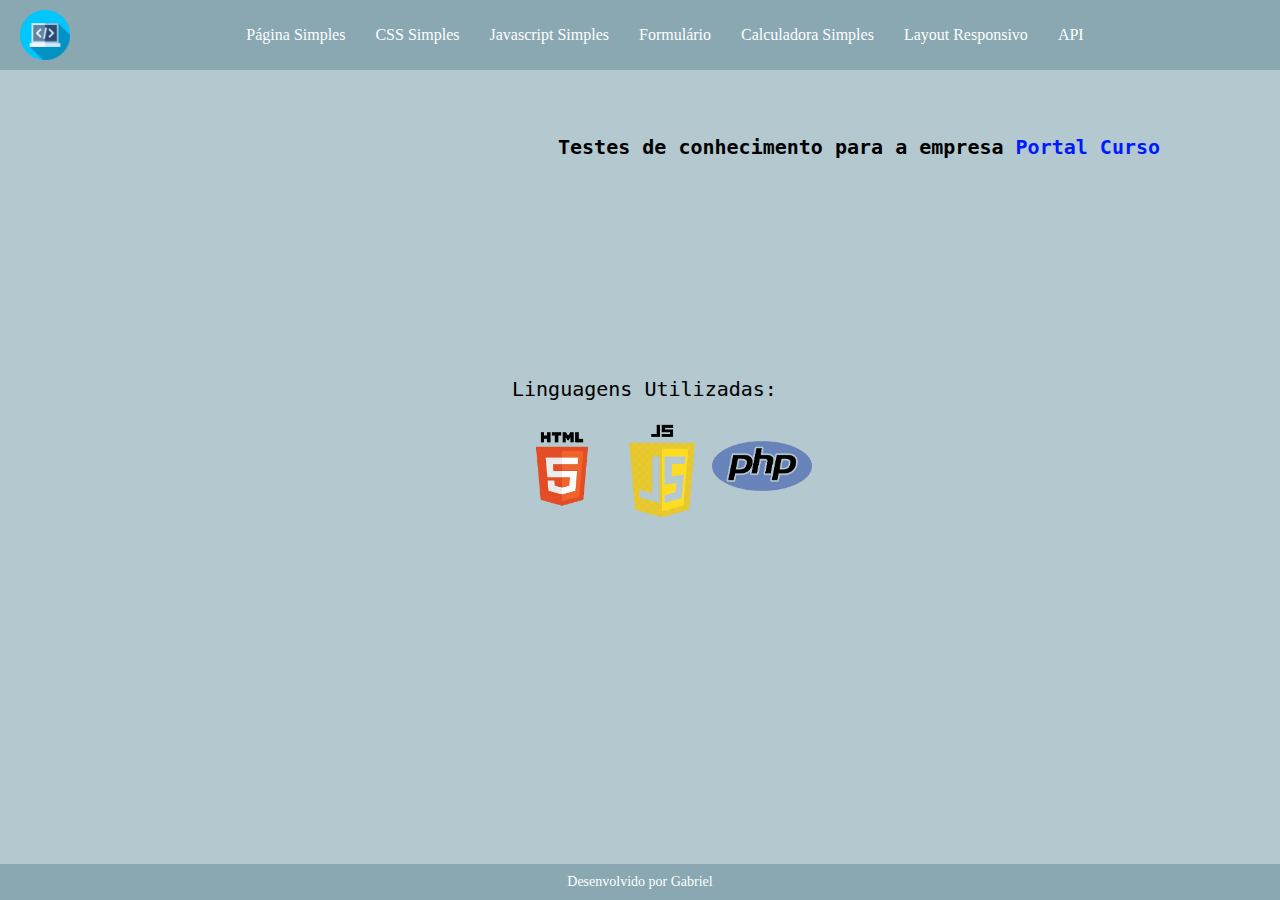
<file: index.html>
<style>
    .bloco-texto {
        padding-top: 17%;
        padding-left: 40%;
        font-family: monospace;
        font-size: 20px;
    }

    .list-languages {
        display: flex;
    }
    .img-language {
        width: 100px;
    }

    .link-portalcurso {
    color: rgb(0, 26, 255); 
    text-decoration: none; 
    }

    .link-portalcurso:link {
        color: rgb(0, 26, 255); ; 
    }

    .link-portalcurso:visited {
        color: rgb(0, 26, 255); ; 
    }
    
    .link-portalcurso:hover {
        color: white; 
    }

    .titulo {
        font-family: monospace;
        font-size: 20px;
        padding-top: 15px;
        padding-left: 62vh;
    }

</style>


<!DOCTYPE html>
<html lang="pt-br">
<head>
    <meta charset="UTF-8">
    <meta name="viewport" content="width=device-width, initial-scale=1.0">
    <title>Teste WebSite</title>
    <script src="script.js"></script>
    <link rel="stylesheet" type="text/css" href="style.css" media="screen"/>
</head>
<body>
    <div id="header-placeholder"></div>

    <h1 class="titulo">Testes de conhecimento para a empresa 
        <a class="link-portalcurso" href="https://portalcurso.com.br" target="_blank">Portal Curso</a>
    </h1>
    <div class="bloco-texto">
        <p>Linguagens Utilizadas:</p>
        <ul class="list-languages">
            <li>
                <img class="img-language"  src="source/icon-html.png" title="HTML5" alt="html" style="padding-top: 25px;">
            </li>
            <li>
                <img class="img-language" src="source/icon-js.png" title="JavaScript" alt="js" style="padding-top: 20px;">
            </li>
            <li>
                <img class="img-language" src="source/icon-php.png" title="PHP" alt="php" style="padding-top: 40px;">
            </li>
        </ul>
    </div>

    <div id="footer-placeholder"></div>
</body>
</html>
</file>
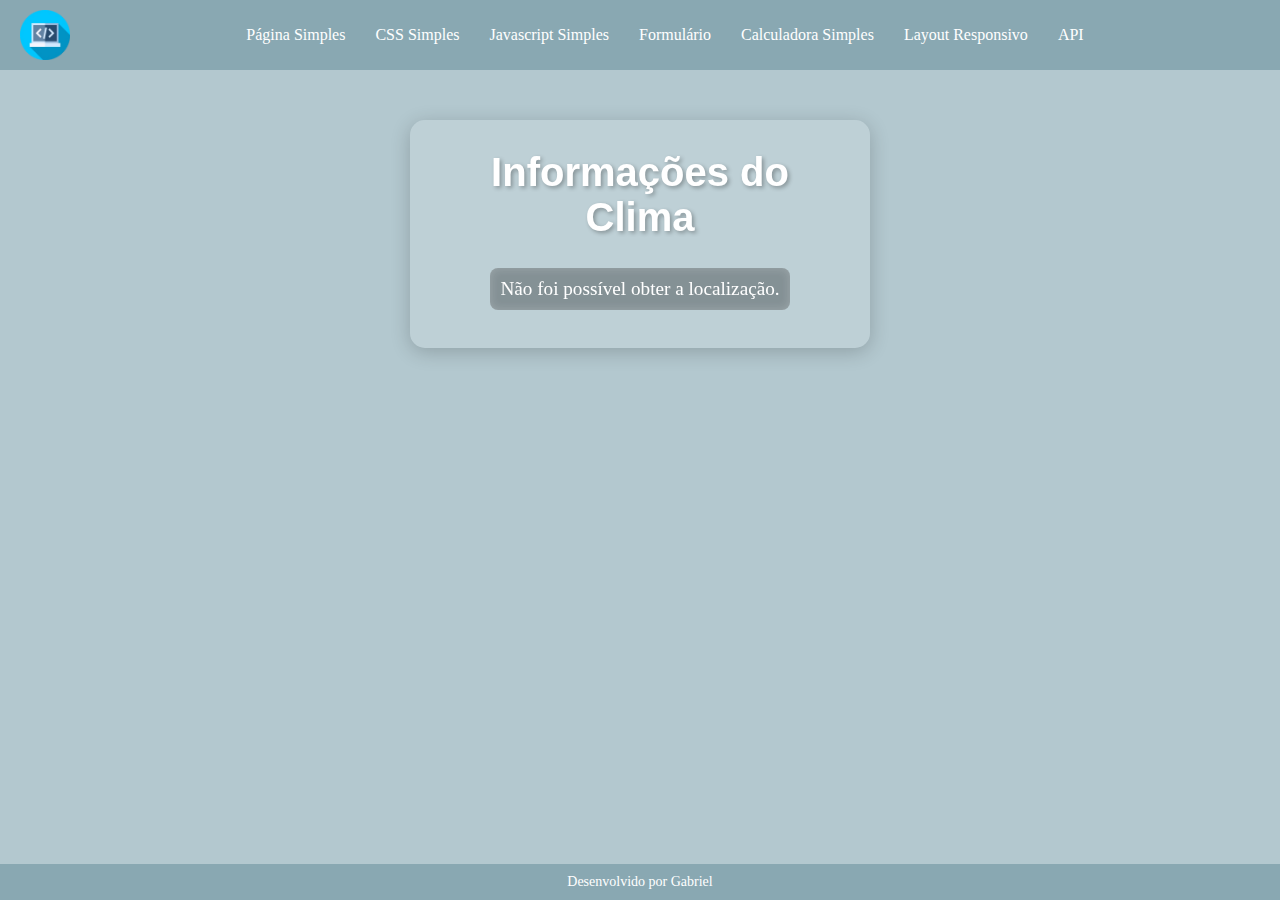
<file: API.html>
<style>
    .container {
        display: flex;
        flex-direction: column;
        align-items: center;
        justify-content: center;
        text-align: center;
        background: rgba(255, 255, 255, 0.15);
        backdrop-filter: blur(10px);
        padding: 30px;
        border-radius: 15px;
        box-shadow: 0 4px 20px rgba(0, 0, 0, 0.2);
        max-width: 400px;
        margin: 0 auto;
    }

    h1 {
        font-size: 2.5em;
        color: #FFFFFF;
        margin-bottom: 20px;
        font-family: Arial, sans-serif;
        text-shadow: 2px 2px 4px rgba(0, 0, 0, 0.3);
    }

    ul#weather-info {
        list-style-type: none;
        padding: 0;
        color: #FFFFFF;
        font-size: 1.2em;
    }

    li#weather{
        background: rgba(0, 0, 0, 0.3);
        margin: 8px 0;
        padding: 10px;
        border-radius: 8px;
        box-shadow: inset 0 0 10px rgba(255, 255, 255, 0.2);
    }

    #weather-info.loading {
        animation: blink 1s infinite;
    }

    @keyframes blink {
        0%, 100% { opacity: 1; }
        50% { opacity: 0.6; }
    }
</style>

<!DOCTYPE html>
<html lang="pt-BR">
<head>
    <meta charset="UTF-8">
    <meta name="viewport" content="width=device-width, initial-scale=1.0">
    <script src="script.js"></script>
    <link rel="stylesheet" type="text/css" href="style.css" media="screen">
    <title>API</title>
</head>
<body>
    <div id="header-placeholder"></div>

    <div class="container">
        <h1>Informações do Clima</h1>
        <ul id="weather-info" class="loading">
            <li id="weather">Carregando informações do clima...</li>
        </ul>
    </div>


    <div id="footer-placeholder"></div>
</body>
</html>
</file>
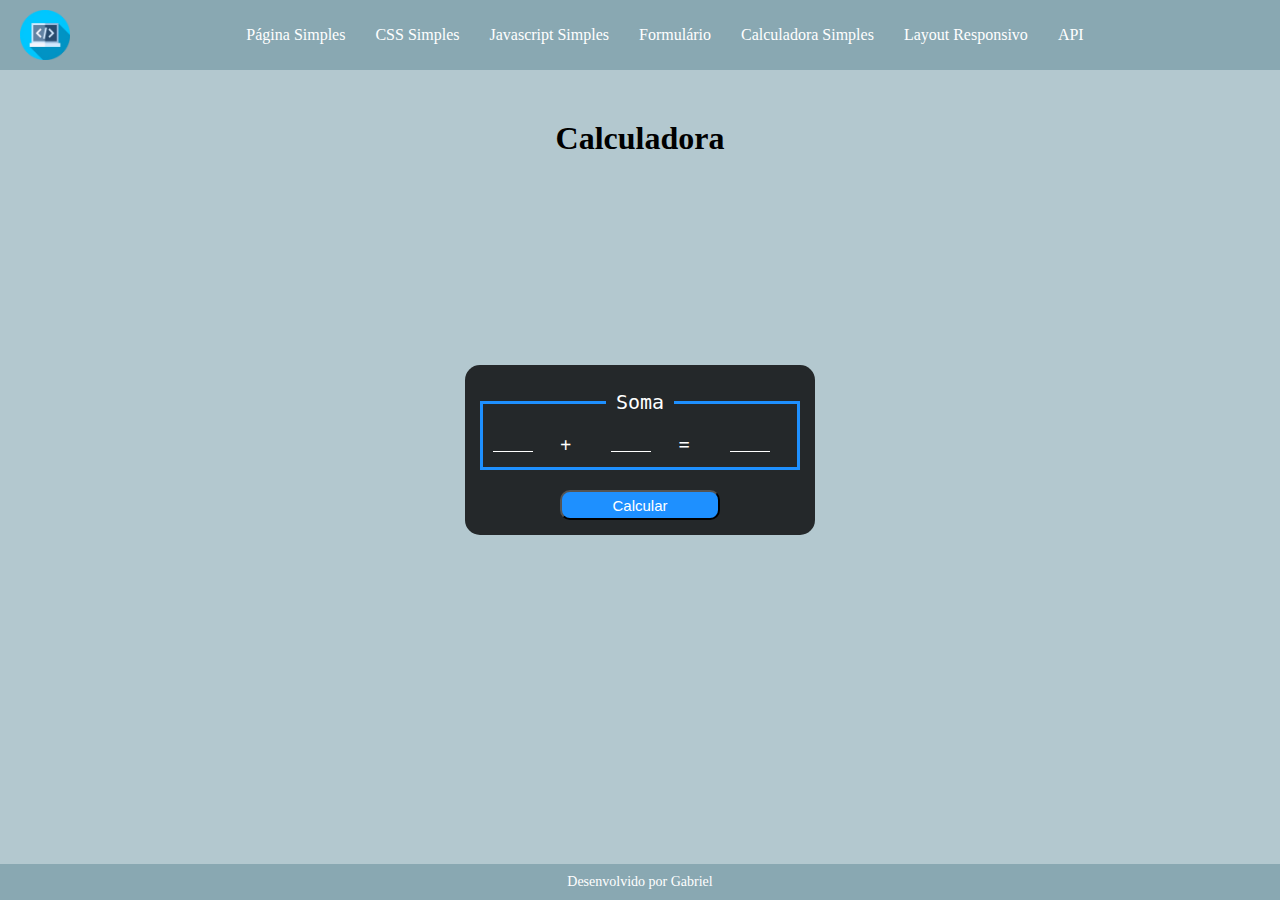
<file: calculadoraSimples.html>
<style>

    .titulo-calculadora {
        display: flex;
        justify-content: center;
        align-items: center;
    }

    .box-calculadora {
        position: absolute;
        top: 50%;
        left: 50%;
        transform: translate(-50%, -50%);
        background-color: rgba(0, 0, 0, 0.8);
        padding: 15px;
        border-radius: 15px;
        width: 25%;
        color: white;
    }

    fieldset {
        border: 3px solid dodgerblue;
        padding: 10px;
    }

    legend {
        padding: 10px;
        text-align: center;
        color: white;
        font-family: monospace;
        font-size: 20px;
    }

    .inputUser {
        background: none;
        border: none;
        border-bottom: 1px solid white;
        outline: none;
        color: white;
        font-size: 15px;
        width: 70%;
        letter-spacing: 2px;
        text-align: center;
    }

    .div-button {
        margin-top: 20px;
        display: flex;
        justify-content: center;
        align-items: center;
    }

    .btn-submit {
        width: 50%;
        height: 30px;
        border-radius: 10px;
        font-size: 15px;
        color: white;
        background-color: dodgerblue;
        cursor: pointer;
    }

    .sum-symbol {
        margin-right: 40px;
        margin-left: 10px;
        font-size: 20px;

    }

    .equal-symbol {
        margin-right: 40px;
        margin-left: 10px;
        font-size: 20px;
    }

</style>


<!DOCTYPE html>
<html lang="pt-br">
<head>
    <meta charset="UTF-8">
    <meta name="viewport" content="width=device-width, initial-scale=1.0">
    <script src="script.js"></script>
    <link rel="stylesheet" type="text/css" href="style.css" media="screen"/>

    <title>Calculadora</title>
</head>
<body>
    <div id="header-placeholder"></div>

    <div class="titulo-calculadora">
        <h1>Calculadora</h1>
    </div>

    <div class="box-calculadora">
        <form>
            <fieldset style="display: inline-flex;">
                <legend>Soma</legend>
                <div class="inputBox">
                    <input type="text" name="primeiroNumero" id="num1" class="inputUser">
                </div>
                <div class="sum-symbol">
                    <label><b>+</b></label>
                </div>
                <div class="inputBox">
                    <input type="text" name="segundoNumero" id="num2" class="inputUser">
                </div>
                <div class="equal-symbol">
                    <label><b>=</b></label>
                </div>
                <div class="inputBox">
                    <input type="text" name="resultado" id="resultado" class="inputUser" readonly>
                </div>
            </fieldset>
            <div class="div-button">
                <input type="submit" name="submit" id="submit" class="btn-submit" onclick="somarValores()" value="Calcular">
            </div>
        </form>
    </div>

    <div id="footer-placeholder"></div>
</body>
</html>
</file>
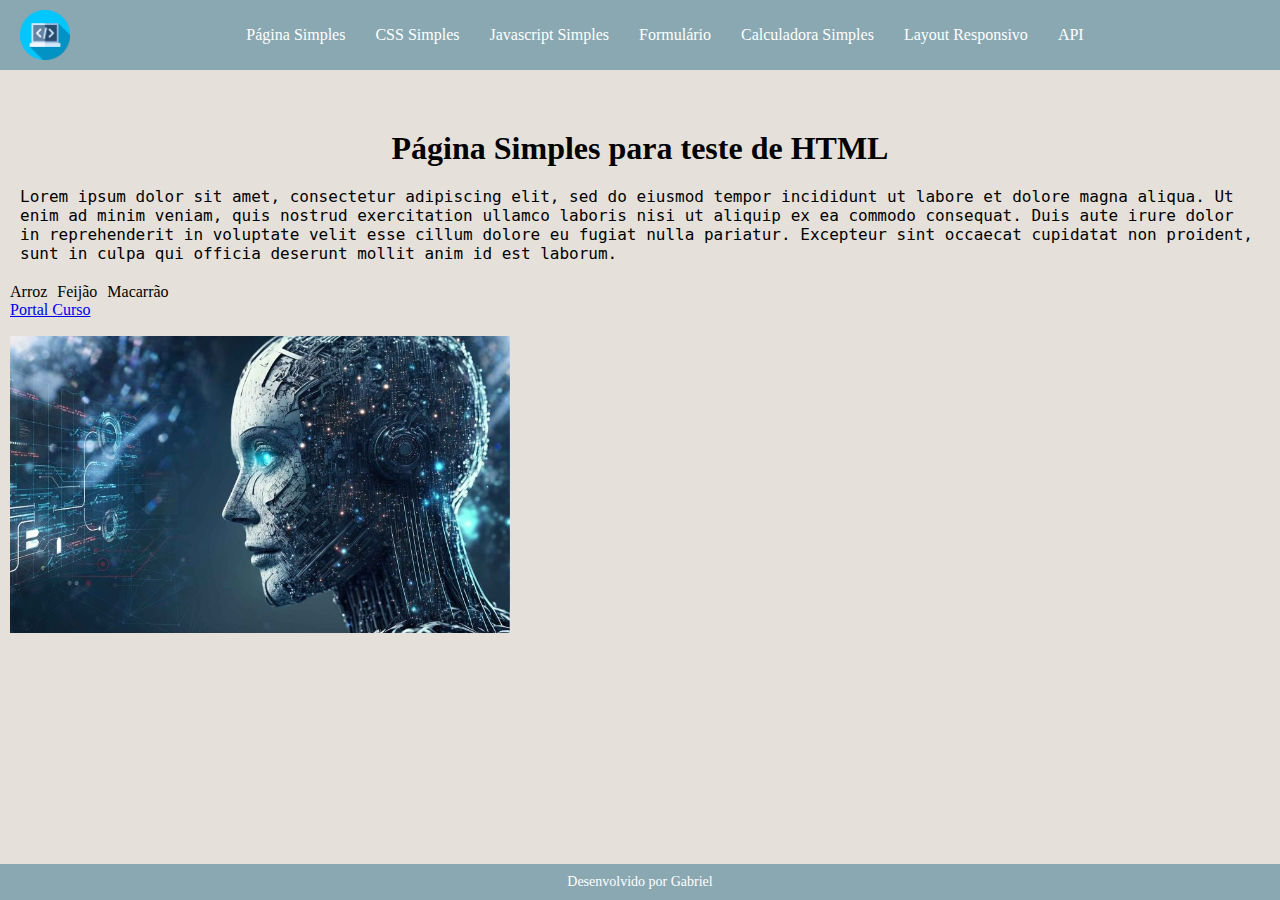
<file: cssSimples.html>
<style>
    body {
        background-color: #E5E1DA !important;
    }

    .titulo-css-simples {
        display: flex;
        align-items: center;
        justify-content: center;
        padding-top: 10px;
    }

    .paragrafo {
        margin: 20px;
        font-family: monospace;
        font-size: 16px;
    }

    .lista {
        display: flex;
        gap: 10px;
        margin-left: 10px;
    }
</style>

<!DOCTYPE html>
<html lang="pt-br">
<head>
    <meta charset="UTF-8">
    <meta name="viewport" content="width=device-width, initial-scale=1.0">
    <title>CSS Simples</title>
    <script src="script.js"></script>
    <link rel="stylesheet" type="text/css" href="style.css" media="screen"/>
</head>
<body>
    <div id="header-placeholder"></div>

    <div class="titulo-css-simples">
        <h1>Página Simples para teste de HTML</h1>
    </div>
    <div class="paragrafo">
        <p>Lorem ipsum dolor sit amet, consectetur adipiscing elit, sed do eiusmod tempor incididunt ut labore et dolore magna aliqua. Ut enim ad minim veniam, quis nostrud exercitation ullamco laboris nisi ut aliquip ex ea commodo consequat. Duis aute irure dolor in reprehenderit in voluptate velit esse cillum dolore eu fugiat nulla pariatur. Excepteur sint occaecat cupidatat non proident, sunt in culpa qui officia deserunt mollit anim id est laborum.</p>
    </div>
    <ul class="lista">
        <li>Arroz</li>
        <li>Feijão</li>
        <li>Macarrão</li>
    </ul>
    <a href="https://portalcurso.com.br" target="_blank" style="position: absolute; margin-left: 10px;">Portal Curso</a>
    <img src="source/ia.jpg" alt="Inteligência Artificial" style="width: 500px; padding-top: 35px; margin-left: 10px;">


    <div id="footer-placeholder"></div>
</body>
</html>
</file>
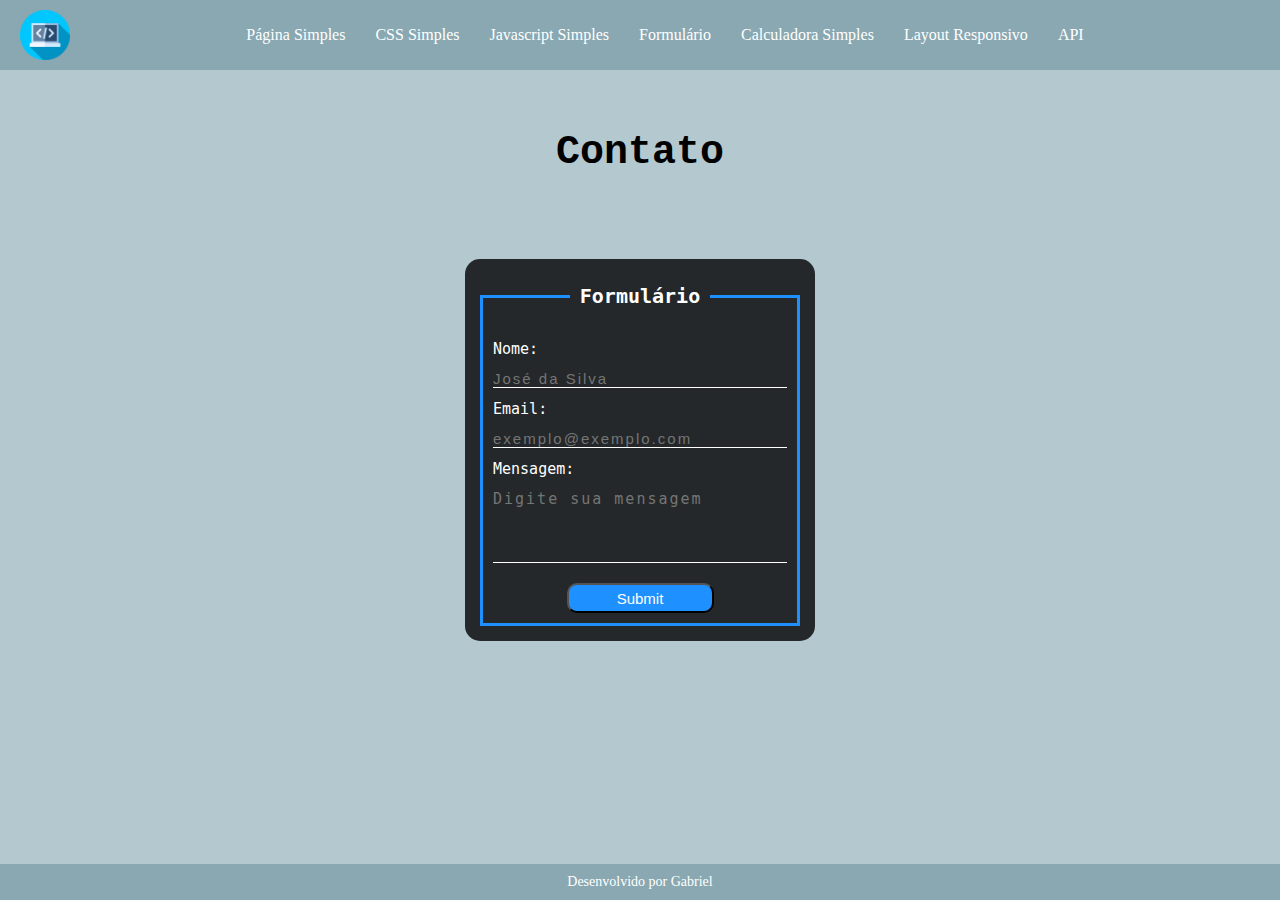
<file: formulario.html>
<style>
    .titulo-formulario {
        display: flex;
        align-items: center;
        justify-content: center;
        padding-top: 10px;
        font-family: 'Courier New', Courier, monospace;
        font-size: 20px;
    }

    .box-formulario {
        position: absolute;
        top: 50%;
        left: 50%;
        transform: translate(-50%, -50%);
        background-color: rgba(0, 0, 0, 0.8);
        padding: 15px;
        border-radius: 15px;
        width: 25%;
        color: white;
    }
    fieldset {
        border: 3px solid dodgerblue;
        padding: 10px;
    }

    legend {
        padding: 10px;
        text-align: center;
        color: white;
        font-family: monospace;
        font-size: 20px;
    }

    .inputUser {
        background: none;
        border: none;
        border-bottom: 1px solid white;
        outline: none;
        color: white;
        font-size: 15px;
        width: 100%;
        letter-spacing: 2px;
    }

    .input-title {
        margin-top: 12px;
        margin-bottom: 12px;
        font-family: monospace;
        font-size: 15px;
    }

    .div-button {
        margin-top: 20px;
        display: flex;
        justify-content: center;
        align-items: center;
    }

    .btn-submit {
        width: 50%;
        height: 30px;
        border-radius: 10px;
        font-size: 15px;
        color: white;
        background-color: dodgerblue;
        cursor: pointer;
    }

</style>



<!DOCTYPE html>
<html lang="pt-br">
<head>
    <meta charset="UTF-8">
    <meta name="viewport" content="width=device-width, initial-scale=1.0">
    <title>Formulário</title>
    <script src="script.js"></script>
    <link rel="stylesheet" href="style.css">
</head>
<body>
    <div id="header-placeholder"></div>

    <div class="titulo-formulario">
        <h1>Contato</h1>
    </div>


    <div class="box-formulario">
        <form>
            <fieldset>
                <legend><b>Formulário</b></legend>
                <div class="inputBox">
                    <div class="input-title">Nome:</div>
                    <input type="text" name="Nome" id="nome" class="inputUser" placeholder="José da Silva">
                </div>
                <div class="inputBox">
                    <div class="input-title">Email:</div>
                    <input type="email" name="Email" id="email" class="inputUser" placeholder="exemplo@exemplo.com">
                </div>
                <div class="inputBox">
                    <div class="input-title">Mensagem:</div>
                    <textarea name="Mensagem" id="mensagem" class="inputUser" rows="4" cols="50" placeholder="Digite sua mensagem" style="resize: none;"></textarea>
                </div>
                <div class="div-button">
                    <input type="submit" name="submit" id="submit" class="btn-submit" onclick="mostrarDados()">
                </div>
            </fieldset>
        </form>
    </div>


    <div id="footer-placeholder"></div>
</body>
</html>
</file>
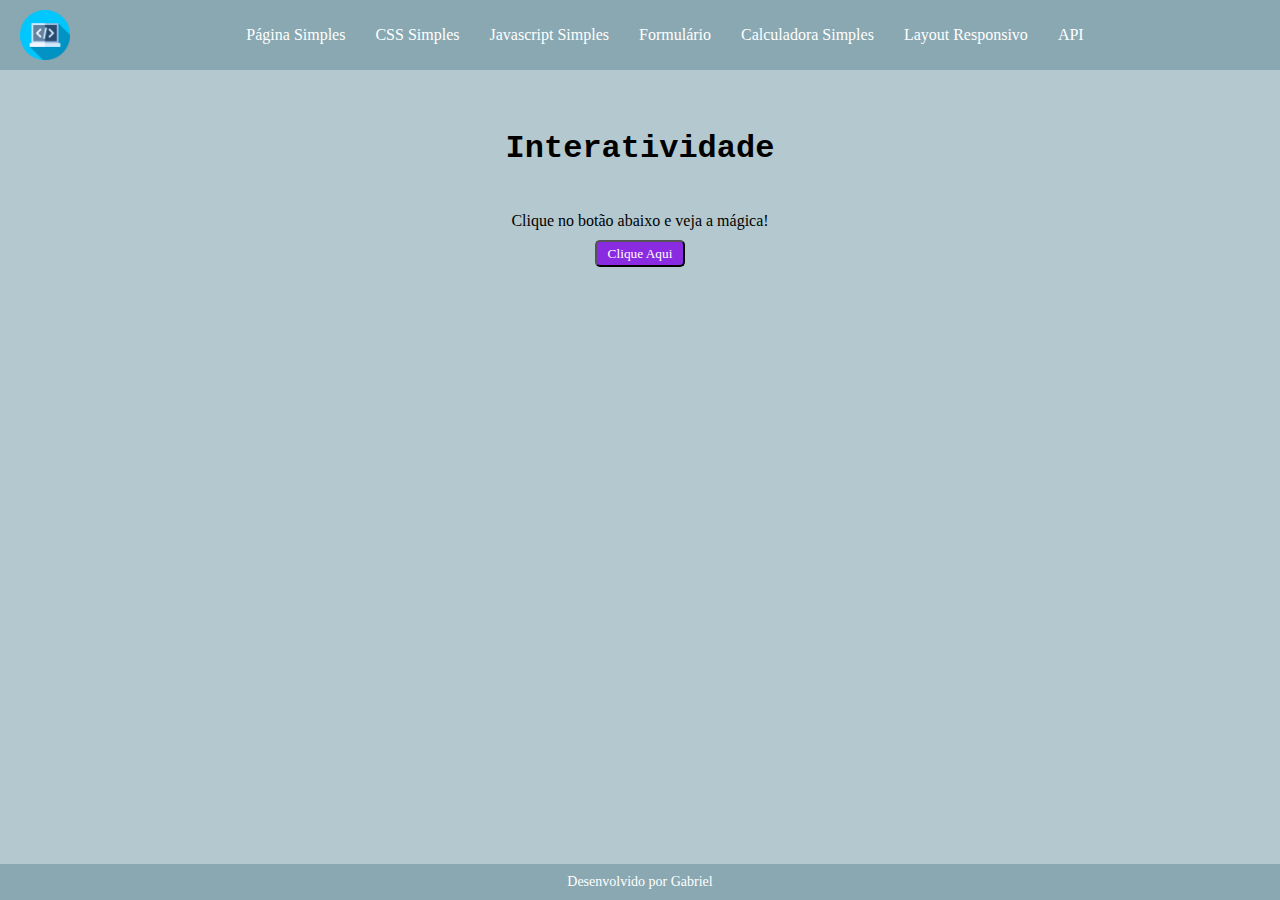
<file: javaScript.html>
<style>
    .titulo-js {
        display: flex;
        align-items: center;
        justify-content: center;
        padding-top: 10px;
        font-family: 'Courier New', Courier, monospace;
    }

    .texto {
        display: flex;
        align-items: center;
        justify-content: center;
        padding-top: 45px;
    }

    .btn-click {
        display: flex;
        align-items: center;
        justify-content: center;
        padding-top: 10px
    }

    .btn {
        width: 10vh;
        height: 3vh;
        border-radius: 5px;
        background-color: blueviolet;
        color: white;
        font-family: cursive;
        cursor: pointer;
    }
</style>


<!DOCTYPE html>
<html lang="pt-br">
<head>
    <meta charset="UTF-8">
    <meta name="viewport" content="width=device-width, initial-scale=1.0">
    <title>JavaScript Simples</title>
    <script src="script.js"></script>
    <link rel="stylesheet" type="text/css" href="style.css" media="screen"/>
</head>
<body>
    <div id="header-placeholder"></div>
    <div class="titulo-js">
        <h1>Interatividade</h1>
    </div>
    <div class="texto">Clique no botão abaixo e veja a mágica!</div>
    <div class="btn-click">
        <button class="btn" onclick="helloWorld()">Clique Aqui</button>
    </div>

    <div id="footer-placeholder"></div>
</body>
</html>
</file>
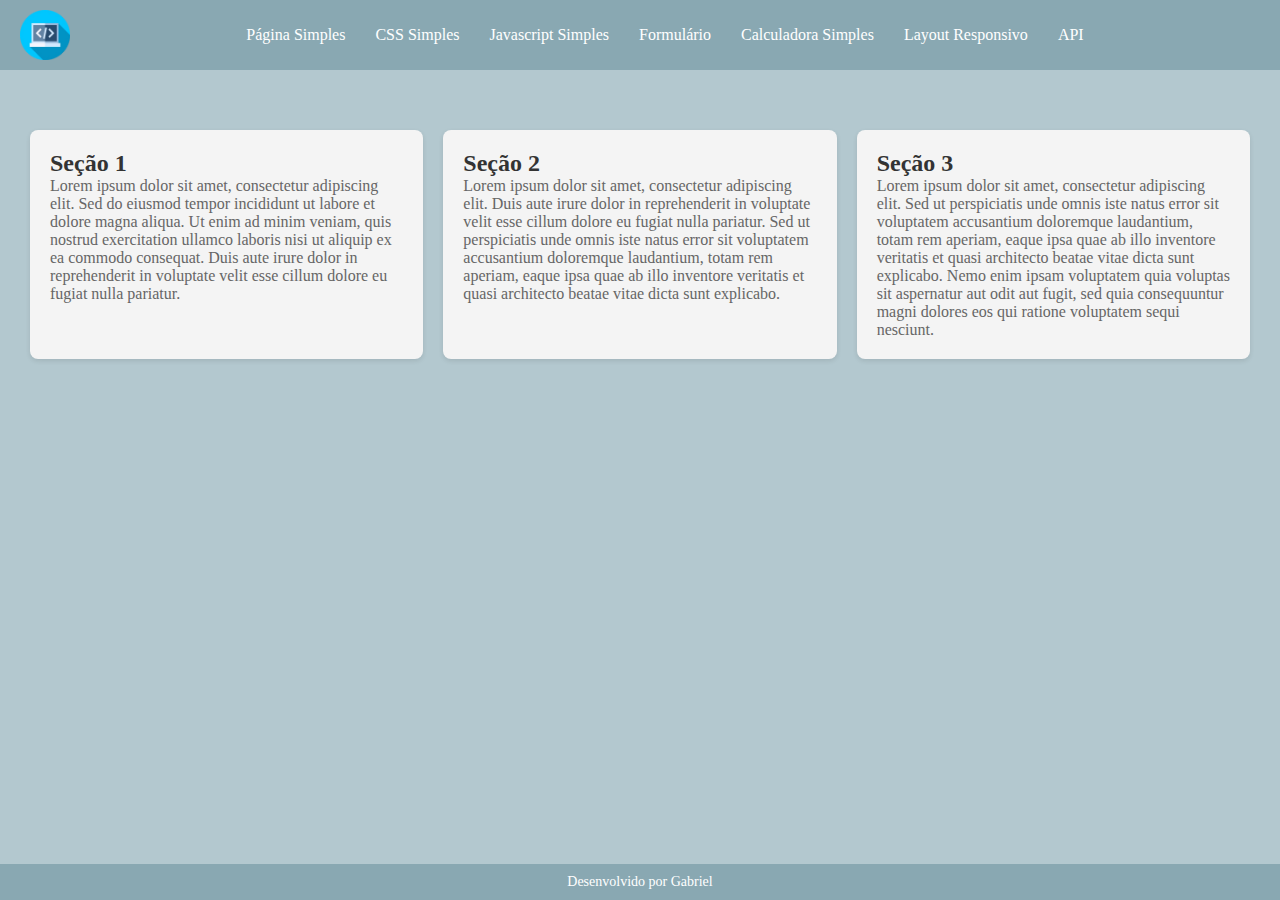
<file: layoutResponsivo.html>
<style>
    .body {
        margin-top: 60px;
    }

    main {
    display: flex;
    justify-content: space-between;
    margin: 20px;
    }

    .section {
    flex: 1;
    margin: 10px;
    padding: 20px;
    background-color: #f4f4f4;
    border-radius: 8px;
    box-shadow: 0 2px 5px rgba(0, 0, 0, 0.1);
    }

    .section h2 {
        color: #333;
    }

    .section p {
        font-size: 1rem;
        color: #666;
    }

    @media (max-width: 768px) {
    main {
        flex-direction: column;
        align-items: center;
    }

    .section {
        width: 90%;
    }
}
</style>




<!DOCTYPE html>
<html lang="pt-br">
<head>
    <meta charset="UTF-8">
    <meta name="viewport" content="width=device-width, initial-scale=1.0">
    <script src="script.js"></script>
    <link rel="stylesheet" type="text/css" href="style.css" media="screen"/> 


    <title>Responsividade</title>
</head>
<body>
    <div id="header-placeholder"></div>

    <main>
        <section class="section">
            <h2>Seção 1</h2>
            <p>Lorem ipsum dolor sit amet, consectetur adipiscing elit. Sed do eiusmod tempor incididunt ut labore et dolore magna aliqua. Ut enim ad minim veniam, quis nostrud exercitation ullamco laboris nisi ut aliquip ex ea commodo consequat. Duis aute irure dolor in reprehenderit in voluptate velit esse cillum dolore eu fugiat nulla pariatur.</p>
        </section>
        <section class="section">
            <h2>Seção 2</h2>
            <p>Lorem ipsum dolor sit amet, consectetur adipiscing elit. Duis aute irure dolor in reprehenderit in voluptate velit esse cillum dolore eu fugiat nulla pariatur. Sed ut perspiciatis unde omnis iste natus error sit voluptatem accusantium doloremque laudantium, totam rem aperiam, eaque ipsa quae ab illo inventore veritatis et quasi architecto beatae vitae dicta sunt explicabo.</p>
        </section>
        <section class="section">
            <h2>Seção 3</h2>
            <p>Lorem ipsum dolor sit amet, consectetur adipiscing elit. Sed ut perspiciatis unde omnis iste natus error sit voluptatem accusantium doloremque laudantium, totam rem aperiam, eaque ipsa quae ab illo inventore veritatis et quasi architecto beatae vitae dicta sunt explicabo. Nemo enim ipsam voluptatem quia voluptas sit aspernatur aut odit aut fugit, sed quia consequuntur magni dolores eos qui ratione voluptatem sequi nesciunt.</p>
        </section>
    </main>

    <div id="footer-placeholder"></div>
</body>
</html>
</file>
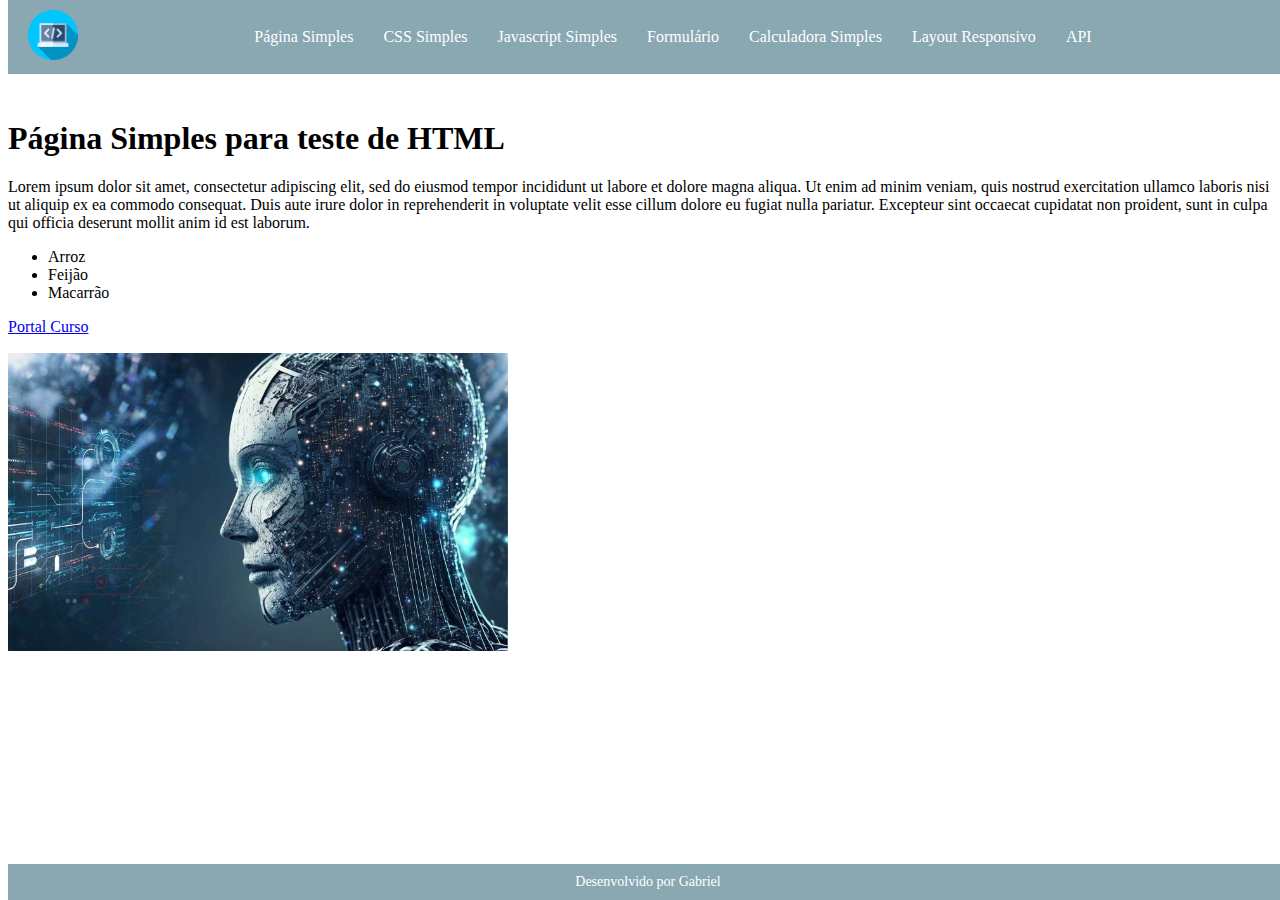
<file: paginaSimples.html>
<!DOCTYPE html>
<html lang="pt-br">
<head>
    <meta charset="UTF-8">
    <meta name="viewport" content="width=device-width, initial-scale=1.0">
    <title>Página Simples</title>
    <script src="script.js"></script>
</head>
<body>
    <div id="header-placeholder"></div>

    <h1>Página Simples para teste de HTML</h1>
    <p>Lorem ipsum dolor sit amet, consectetur adipiscing elit, sed do eiusmod tempor incididunt ut labore et dolore magna aliqua. Ut enim ad minim veniam, quis nostrud exercitation ullamco laboris nisi ut aliquip ex ea commodo consequat. Duis aute irure dolor in reprehenderit in voluptate velit esse cillum dolore eu fugiat nulla pariatur. Excepteur sint occaecat cupidatat non proident, sunt in culpa qui officia deserunt mollit anim id est laborum.</p>
    <ul>
        <li>Arroz</li>
        <li>Feijão</li>
        <li>Macarrão</li>
    </ul>
    <a href="https://portalcurso.com.br" target="_blank" style="position: absolute;">Portal Curso</a>
    <img src="source/ia.jpg" alt="Inteligência Artificial" style="width: 500px; padding-top: 35px;">

    <div id="footer-placeholder"></div>
</body>
</html>
</file>
<file: style.css>
* {
    padding: 0px;
    margin: 0px;
    vertical-align: baseline;
    list-style: none;
    
}

body {
    margin-top: 60px;
    background-color: #B3C8CF;
}
</file>
